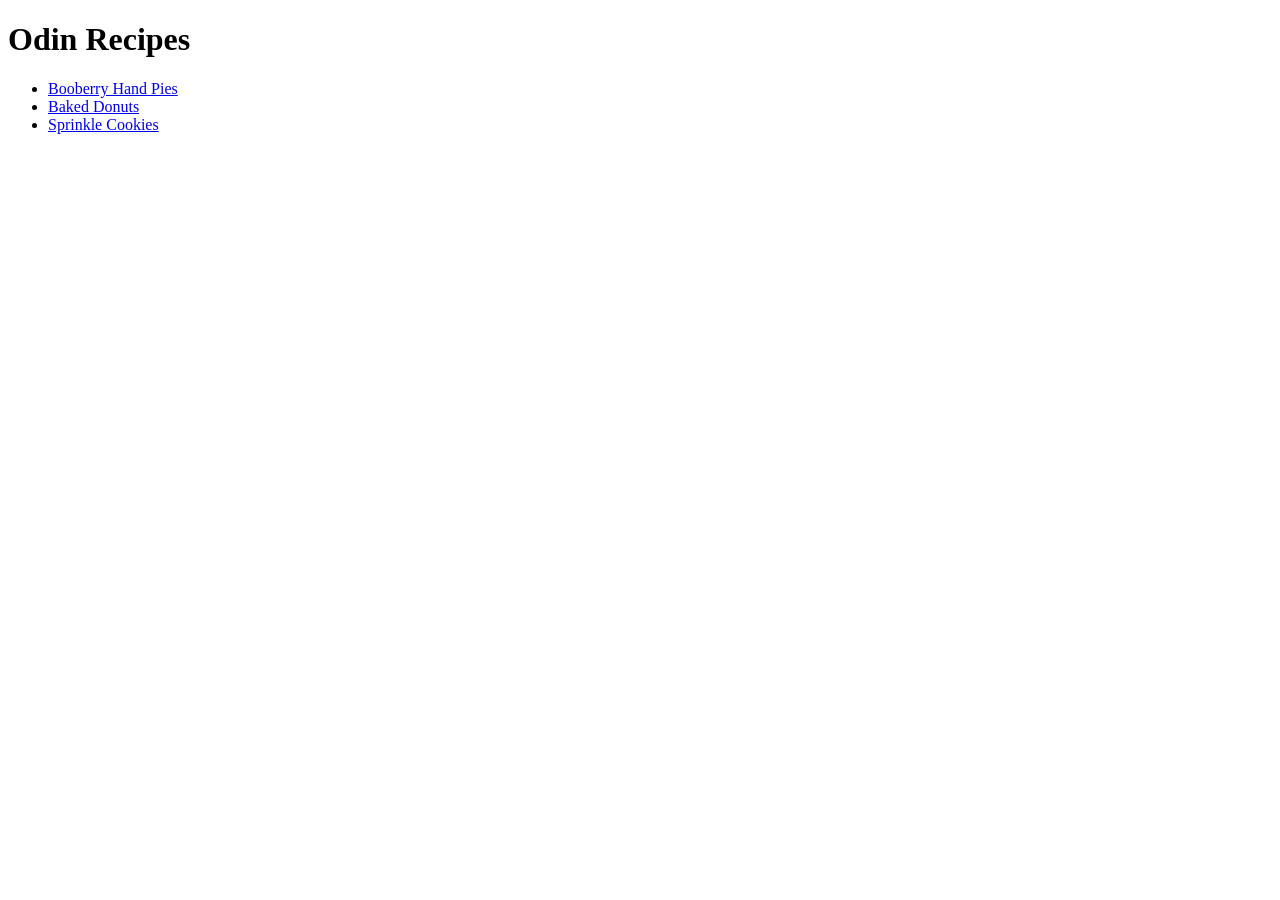
<file: index.html>
<!DOCTYPE html>
<html lang="en">
<head>
    <meta charset="UTF-8">
    <meta name="viewport" content="width=device-width, initial-scale=1.0">
    <title>Odin Recipes</title>
</head>
<body>
    <h1>Odin Recipes</h1>
    <ul>
        <li><a href="recipes/hand-pies.html">Booberry Hand Pies</a></li>
        <li><a href="recipes/baked-donuts.html">Baked Donuts</a></li>
        <li><a href="recipes/sprinkle-cookies.html">Sprinkle Cookies</a></li>
    </ul>
</body>
</html>
</file>
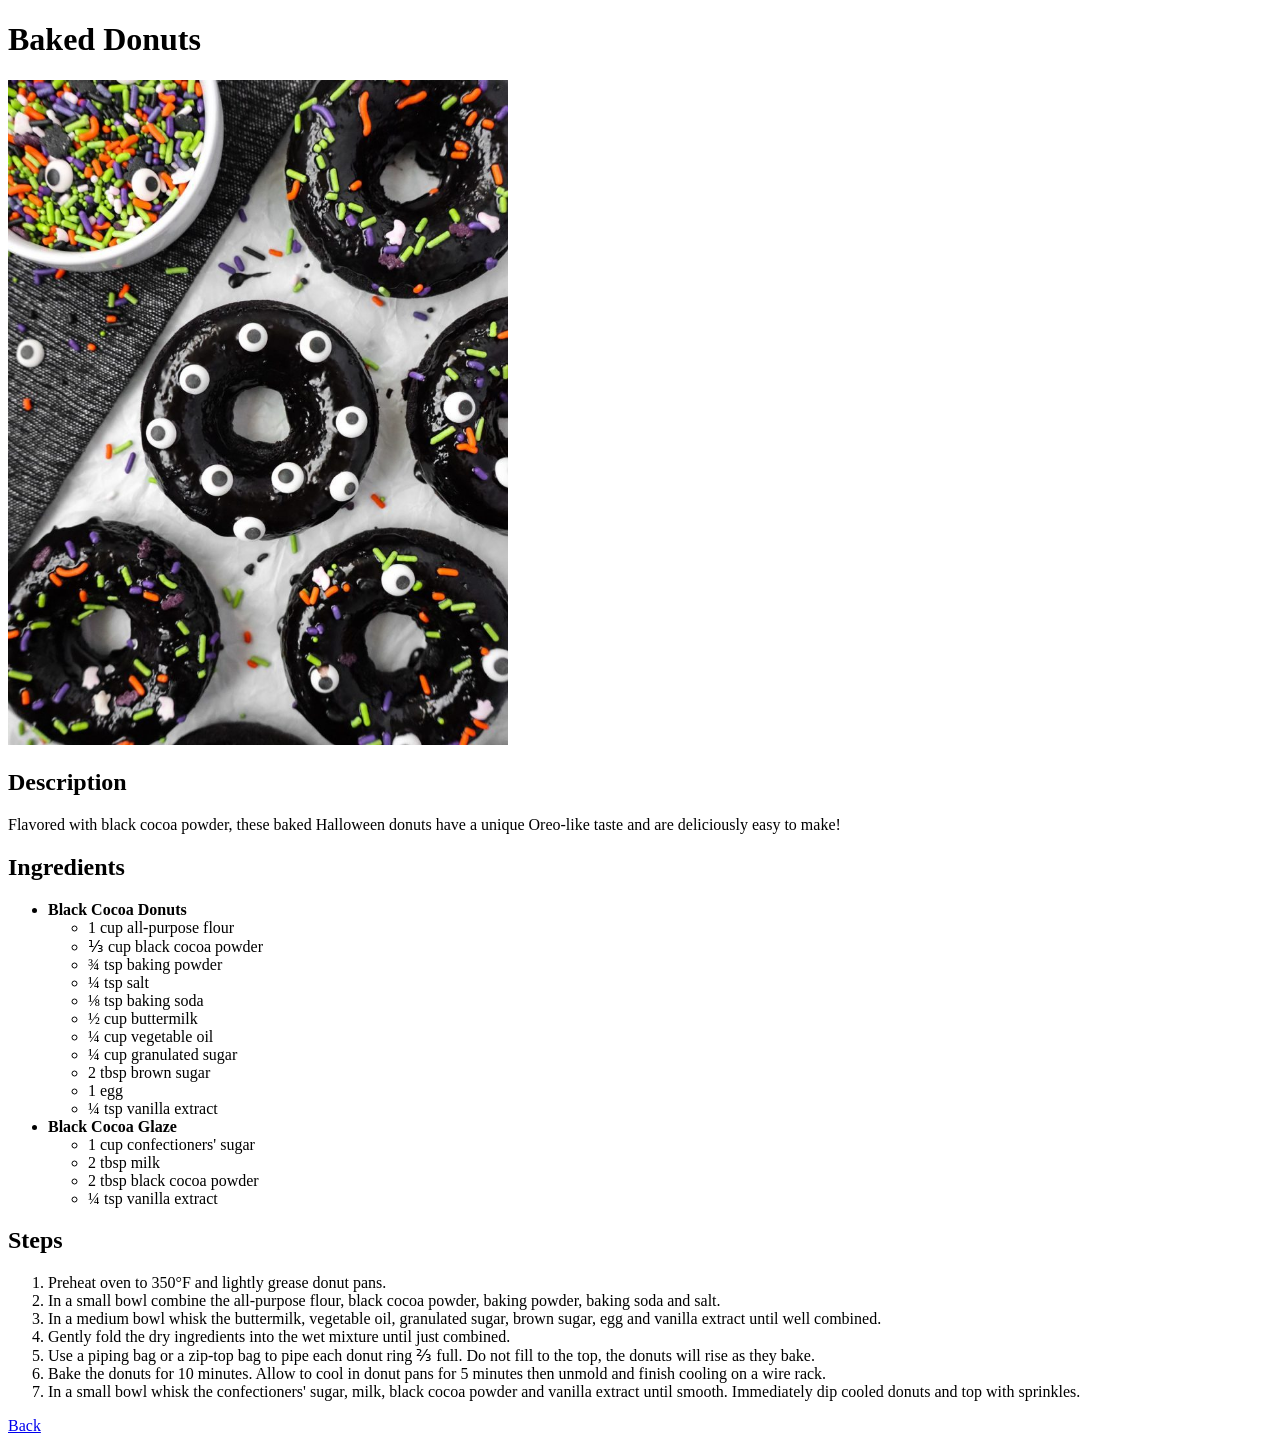
<file: recipes/baked-donuts.html>
<!DOCTYPE html>
<html lang="en">
<head>
    <meta charset="UTF-8">
    <meta name="viewport" content="width=device-width, initial-scale=1.0">
    <title>Baked Donuts</title>
</head>
<body>
    <h1>Baked Donuts</h1>
    <img src="../images/baked-donuts.jpg" alt="Baked Halloween Donuts topped with black cocoa glaze and some sprinkles" width="500" height="665">
    <h2>Description</h2>
    <p>Flavored with black cocoa powder, these baked Halloween donuts have a unique Oreo-like taste and are deliciously easy to make!</p>
    <h2>Ingredients</h2>
    <ul>
        <li><b>Black Cocoa Donuts</b>
            <ul>
                <li>1 cup all-purpose flour</li>
                <li>⅓ cup black cocoa powder</li>
                <li>¾ tsp baking powder</li>
                <li>¼ tsp salt</li>
                <li>⅛ tsp baking soda</li>
                <li>½ cup buttermilk</li>
                <li>¼ cup vegetable oil</li>
                <li>¼ cup granulated sugar</li>
                <li>2 tbsp brown sugar</li>
                <li>1 egg</li>
                <li>¼ tsp vanilla extract</li>
            </ul>
        </li>
        <li><b>Black Cocoa Glaze</b>
            <ul>
                <li>1 cup confectioners' sugar</li>
                <li>2 tbsp milk</li>
                <li>2 tbsp black cocoa powder</li>
                <li>¼ tsp vanilla extract</li>
            </ul>
        </li>
    </ul>
    <h2>Steps</h2>
    <ol>
        <li>Preheat oven to 350°F and lightly grease donut pans.</li>
        <li>In a small bowl combine the all-purpose flour, black cocoa powder, baking powder, baking soda and salt.</li>
        <li>In a medium bowl whisk the buttermilk, vegetable oil, granulated sugar, brown sugar, egg and vanilla extract until well combined.</li>
        <li>Gently fold the dry ingredients into the wet mixture until just combined.</li>
        <li>Use a piping bag or a zip-top bag to pipe each donut ring ⅔ full. Do not fill to the top, the donuts will rise as they bake.</li>
        <li>Bake the donuts for 10 minutes. Allow to cool in donut pans for 5 minutes then unmold and finish cooling on a wire rack.</li>
        <li>In a small bowl whisk the confectioners' sugar, milk, black cocoa powder and vanilla extract until smooth. Immediately dip cooled donuts and top with sprinkles.</li>
    </ol>
    <a href="../index.html">Back</a>
</body>
</html>
</file>
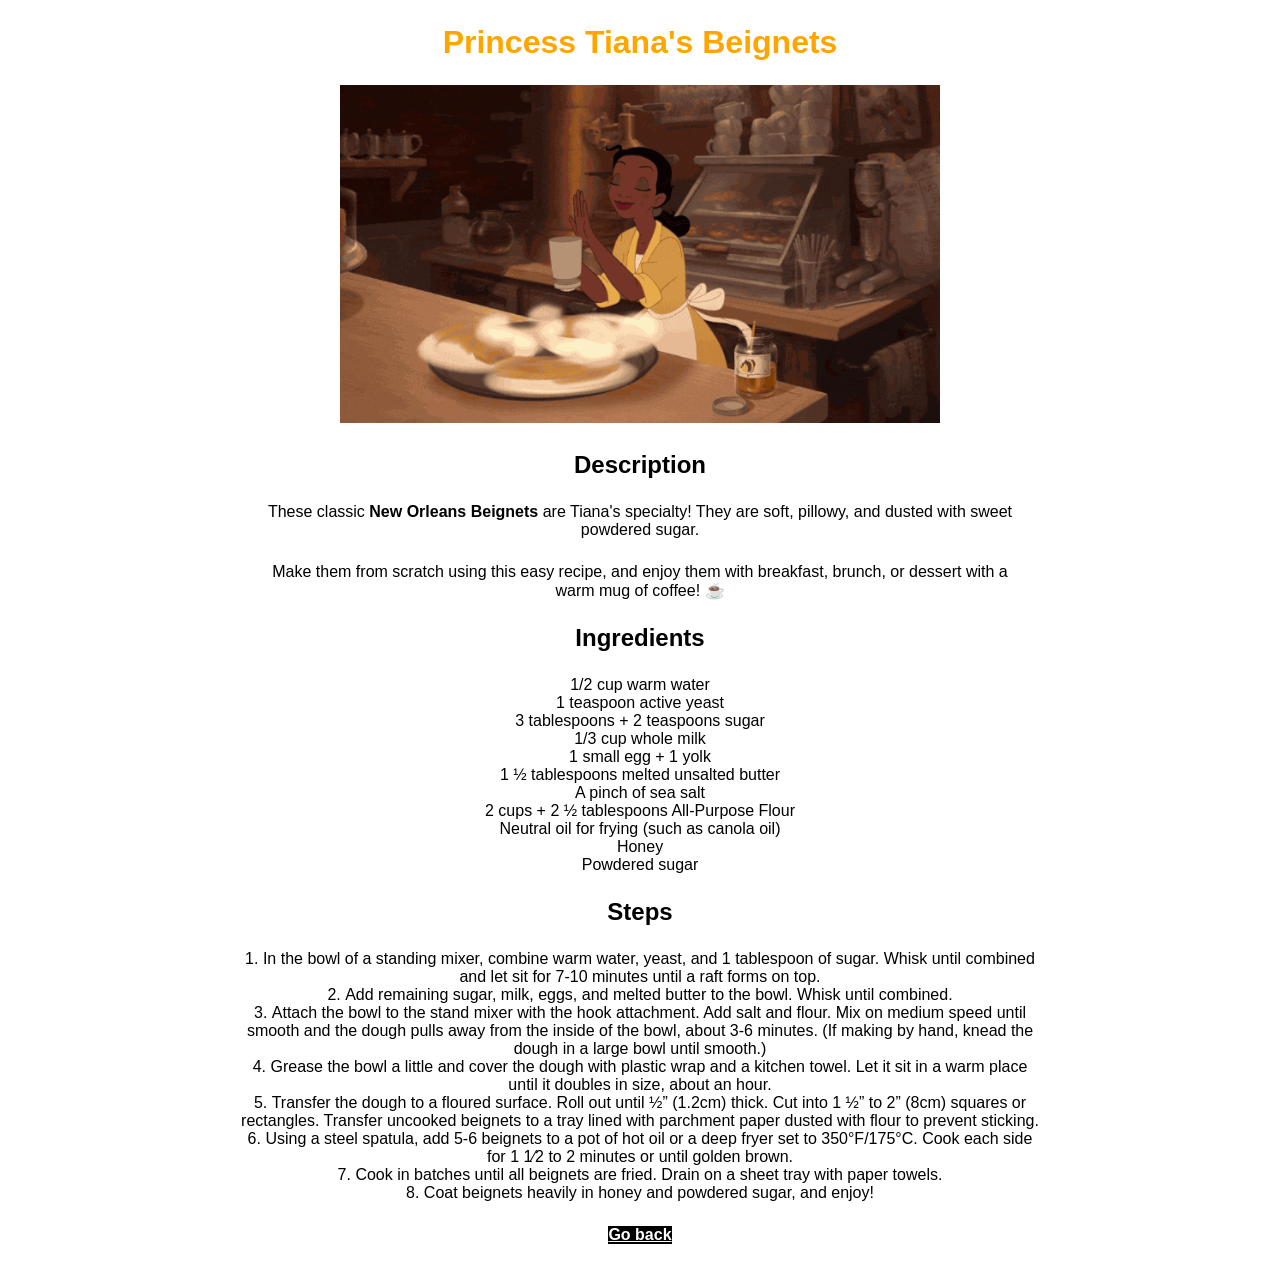
<file: recipes/beignets.html>
<!DOCTYPE html>
<html lang="en">

<head>
    <meta charset="UTF-8">
    <meta name="viewport" content="width=device-width, initial-scale=1.0">
    <title>Beignets</title>
    <link rel="stylesheet" href="../css/style.css">
</head>

<body>
    <h1 class="tiana-title">Princess Tiana's Beignets</h1>
    <img src="../assets/the-princess-and-the-frog.gif" alt="Tiana from The Princess and the Frog making beignets"
        width="600" height="338">
    <h2>Description</h2>
    <p>These classic <b>New Orleans Beignets</b> are Tiana's specialty! They are soft, pillowy, and dusted with
        sweet powdered sugar.</p>
    <p>Make them from scratch using this easy recipe, and enjoy them with breakfast, brunch, or
        dessert with a warm mug of coffee! ☕</p>
    <h2>Ingredients</h2>
    <ul>
        <li>1/2 cup warm water</li>
        <li>1 teaspoon active yeast</li>
        <li>3 tablespoons + 2 teaspoons sugar</li>
        <li>1/3 cup whole milk</li>
        <li>1 small egg + 1 yolk</li>
        <li>1 ½ tablespoons melted unsalted butter</li>
        <li>A pinch of sea salt</li>
        <li>2 cups + 2 ½ tablespoons All-Purpose Flour</li>
        <li>Neutral oil for frying (such as canola oil)</li>
        <li>Honey</li>
        <li>Powdered sugar</li>
    </ul>
    <h2>Steps</h2>
    <ol>
        <li>In the bowl of a standing mixer, combine warm water, yeast, and 1 tablespoon of sugar. Whisk until combined
            and let sit for 7-10 minutes until a raft forms on top.</li>
        <li>Add remaining sugar, milk, eggs, and melted butter to the bowl. Whisk until combined.</li>
        <li>Attach the bowl to the stand mixer with the hook attachment. Add salt and flour. Mix on medium speed until
            smooth and the dough pulls away from the inside of the bowl, about 3-6 minutes. (If making by hand, knead
            the dough in a large bowl until smooth.)</li>
        <li>Grease the bowl a little and cover the dough with plastic wrap and a kitchen towel. Let it sit in a warm
            place until it doubles in size, about an hour.</li>
        <li>Transfer the dough to a floured surface. Roll out until ½” (1.2cm) thick. Cut into 1 ½” to 2” (8cm) squares
            or rectangles. Transfer uncooked beignets to a tray lined with parchment paper dusted with flour to prevent
            sticking.</li>
        <li>Using a steel spatula, add 5-6 beignets to a pot of hot oil or a deep fryer set to 350°F/175°C.
            Cook each side for 1 1⁄2 to 2 minutes or until golden brown.</li>
        <li>Cook in batches until all beignets are fried. Drain on a sheet tray with paper towels.</li>
        <li>Coat beignets heavily in honey and powdered sugar, and enjoy!</li>
    </ol>
    <a href="../index.html" class="back">Go back</a>
</body>

</html>
</file>
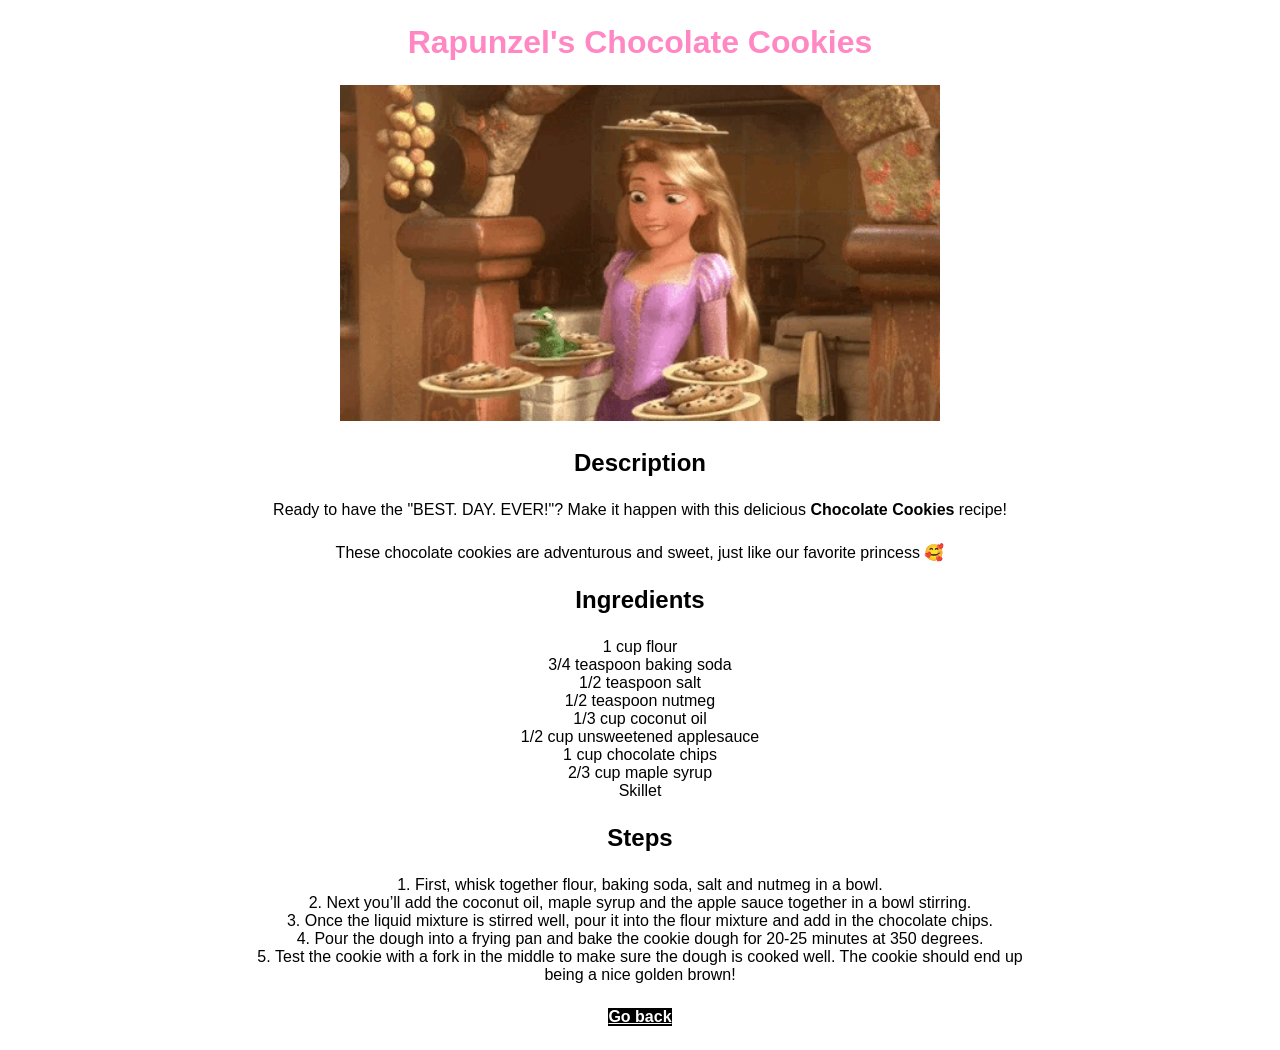
<file: recipes/cookies.html>
<!DOCTYPE html>
<html lang="en">

<head>
    <meta charset="UTF-8">
    <meta name="viewport" content="width=device-width, initial-scale=1.0">
    <title>Cookies</title>
    <link rel="stylesheet" href="../css/style.css">
</head>

<body>
    <h1 class="rapunzel-title">Rapunzel's Chocolate Cookies</h1>
    <img src="../assets/tangled.gif" alt="Rapunzel from Tangled baking chocolate chip cookies" width="600" height="336">
    <h2>Description</h2>
    <p>Ready to have the "BEST. DAY. EVER!"? Make it happen with this delicious <b>Chocolate Cookies</b>
        recipe!
    </p>
    <p>These chocolate cookies are adventurous and sweet, just like our favorite princess 🥰
    </p>
    <h2>Ingredients</h2>
    <ul>
        <li>1 cup flour </li>
        <li>3/4 teaspoon baking soda</li>
        <li>1/2 teaspoon salt</li>
        <li>1/2 teaspoon nutmeg </li>
        <li>1/3 cup coconut oil </li>
        <li>1/2 cup unsweetened applesauce </li>
        <li>1 cup chocolate chips </li>
        <li>2/3 cup maple syrup </li>
        <li>Skillet</li>
    </ul>
    <h2>Steps</h2>
    <ol>
        <li>First, whisk together flour, baking soda, salt and nutmeg in a bowl.</li>
        <li>Next you’ll add the coconut oil, maple syrup and the apple sauce together in a bowl stirring. </li>
        <li>Once the liquid mixture is stirred well, pour it into the flour mixture and add in the chocolate chips.</li>
        <li>Pour the dough into a frying pan and bake the cookie dough for 20-25 minutes at 350 degrees.</li>
        <li>Test the cookie with a fork in the middle to make sure the dough is cooked well. The cookie should end up
            being a nice golden brown!</li>
    </ol>
    <a href="../index.html" class="back">Go back</a>
</body>

</html>
</file>
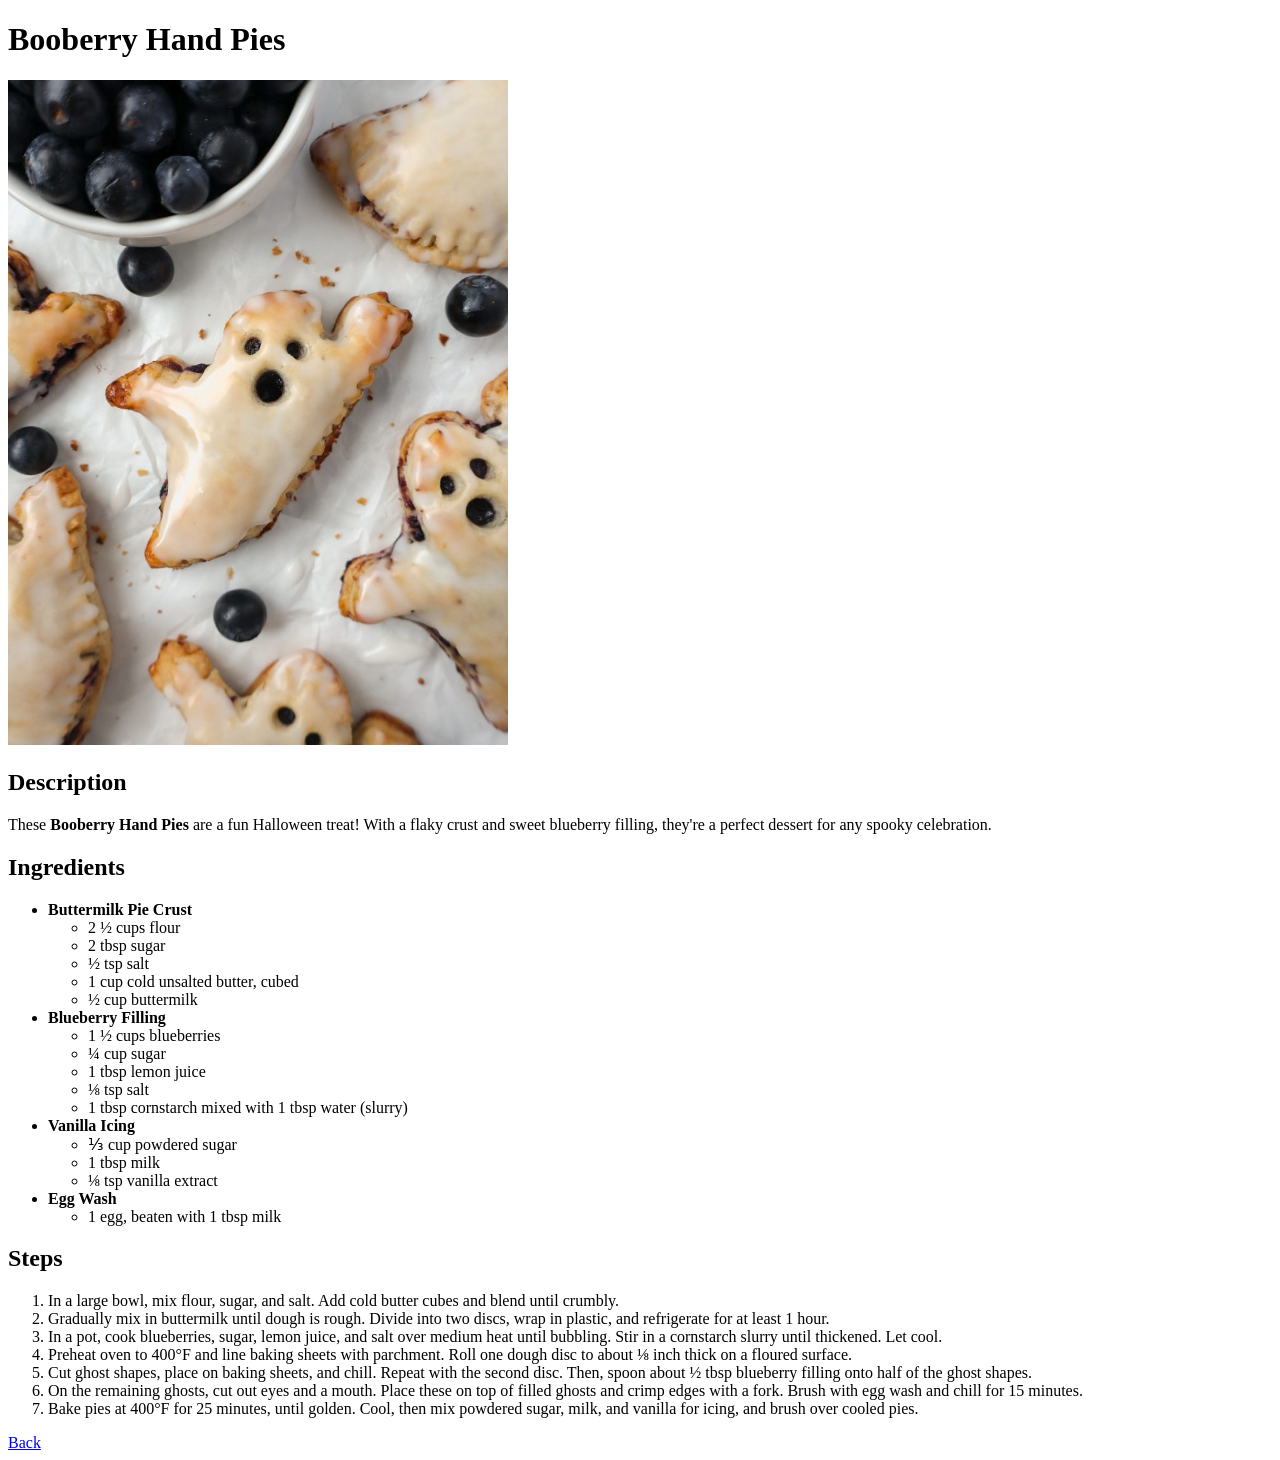
<file: recipes/hand-pies.html>
<!DOCTYPE html>
<html lang="en">
<head>
    <meta charset="UTF-8">
    <meta name="viewport" content="width=device-width, initial-scale=1.0">
    <title>Booberry Hand Pies</title>
</head>
<body>
    <h1>Booberry Hand Pies</h1>
    <img src="../images/hand-pies.jpg" alt="Some Ghost shaped Booberry Hand Pies with vanilla icing" width="500" height="665">
    <h2>Description</h2>
    <p>These <b>Booberry Hand Pies</b> are a fun Halloween treat! With a flaky crust and sweet blueberry filling, they're a perfect dessert for any spooky celebration.</p>
    <h2>Ingredients</h2>
    <ul>
        <li><b>Buttermilk Pie Crust</b>
            <ul>
                <li>2 ½ cups flour</li>
                <li>2 tbsp sugar</li>
                <li>½ tsp salt</li>
                <li>1 cup cold unsalted butter, cubed</li>
                <li>½ cup buttermilk</li>
            </ul>
        </li>
        <li><b>Blueberry Filling</b>
            <ul>
                <li>1 ½ cups blueberries</li>
                <li>¼ cup sugar</li>
                <li>1 tbsp lemon juice</li>
                <li>⅛ tsp salt</li>
                <li>1 tbsp cornstarch mixed with 1 tbsp water (slurry)</li>
            </ul>
        </li>
        <li><b>Vanilla Icing</b>
            <ul>
                <li>⅓ cup powdered sugar</li>
                <li>1 tbsp milk</li>
                <li>⅛ tsp vanilla extract</li>
            </ul>
        </li>
        <li><b>Egg Wash</b>
            <ul>
                <li>1 egg, beaten with 1 tbsp milk</li>
            </ul>
        </li>
    </ul>
    <h2>Steps</h2>
    <ol>
        <li>In a large bowl, mix flour, sugar, and salt. Add cold butter cubes and blend until crumbly.</li>
        <li>Gradually mix in buttermilk until dough is rough. Divide into two discs, wrap in plastic, and refrigerate for at least 1 hour.</li>
        <li>In a pot, cook blueberries, sugar, lemon juice, and salt over medium heat until bubbling. Stir in a cornstarch slurry until thickened. Let cool.</li>
        <li>Preheat oven to 400°F and line baking sheets with parchment. Roll one dough disc to about ⅛ inch thick on a floured surface.</li>
        <li>Cut ghost shapes, place on baking sheets, and chill. Repeat with the second disc. Then, spoon about ½ tbsp blueberry filling onto half of the ghost shapes.</li>
        <li>On the remaining ghosts, cut out eyes and a mouth. Place these on top of filled ghosts and crimp edges with a fork. Brush with egg wash and chill for 15 minutes.</li>
        <li>Bake pies at 400°F for 25 minutes, until golden. Cool, then mix powdered sugar, milk, and vanilla for icing, and brush over cooled pies.</li>
    </ol>
    <a href="../index.html">Back</a>
</body>
</html>
</file>
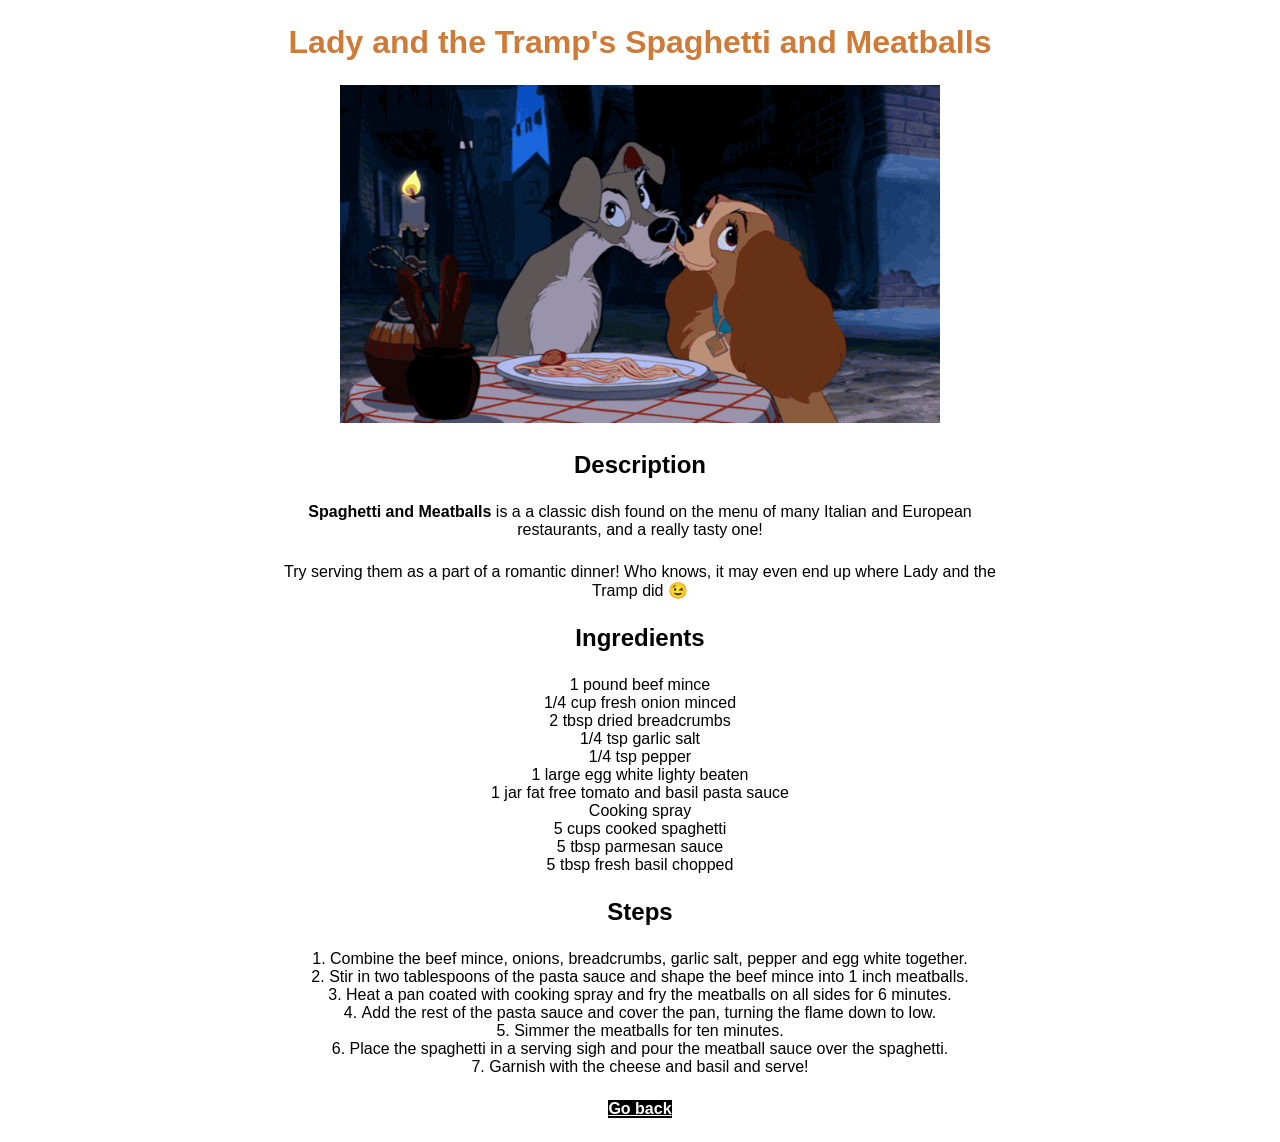
<file: recipes/spaghetti.html>
<!DOCTYPE html>
<html lang="en">

<head>
    <meta charset="UTF-8">
    <meta name="viewport" content="width=device-width, initial-scale=1.0">
    <title>Spaghetti</title>
    <link rel="stylesheet" href="../css/style.css">
</head>

<body>
    <h1 class="lady-title">Lady and the Tramp's Spaghetti and Meatballs</h1>
    <img src="../assets/lady-and-the-tramp.gif" alt="The Lady and the Tramp romantically sharing a plate of spaghetti"
        width="600" height="338">
    <h2>Description</h2>
    <p><b>Spaghetti and Meatballs</b> is a a classic dish found on the menu of many Italian and European
        restaurants, and a really tasty one!
    </p>
    <p>Try serving them as a part of a romantic dinner! Who knows, it may even end up where Lady and the Tramp did 😉
    </p>
    <h2>Ingredients</h2>
    <ul>
        <li>1 pound beef mince</li>
        <li>1/4 cup fresh onion minced</li>
        <li>2 tbsp dried breadcrumbs</li>
        <li>1/4 tsp garlic salt</li>
        <li>1/4 tsp pepper</li>
        <li>1 large egg white lighty beaten</li>
        <li>1 jar fat free tomato and basil pasta sauce</li>
        <li>Cooking spray</li>
        <li>5 cups cooked spaghetti</li>
        <li>5 tbsp parmesan sauce</li>
        <li>5 tbsp fresh basil chopped</li>
    </ul>
    <h2>Steps</h2>
    <ol>
        <li>Combine the beef mince, onions, breadcrumbs, garlic salt, pepper and egg white together.</li>
        <li>Stir in two tablespoons of the pasta sauce and shape the beef mince into 1 inch meatballs.</li>
        <li>Heat a pan coated with cooking spray and fry the meatballs on all sides for 6 minutes.</li>
        <li>Add the rest of the pasta sauce and cover the pan, turning the flame down to low. </li>
        <li>Simmer the meatballs for ten minutes.</li>
        <li>Place the spaghetti in a serving sigh and pour the meatball sauce over the spaghetti.</li>
        <li>Garnish with the cheese and basil and serve!</li>
    </ol>
    <a href="../index.html" class="back">Go back</a>
</body>

</html>
</file>
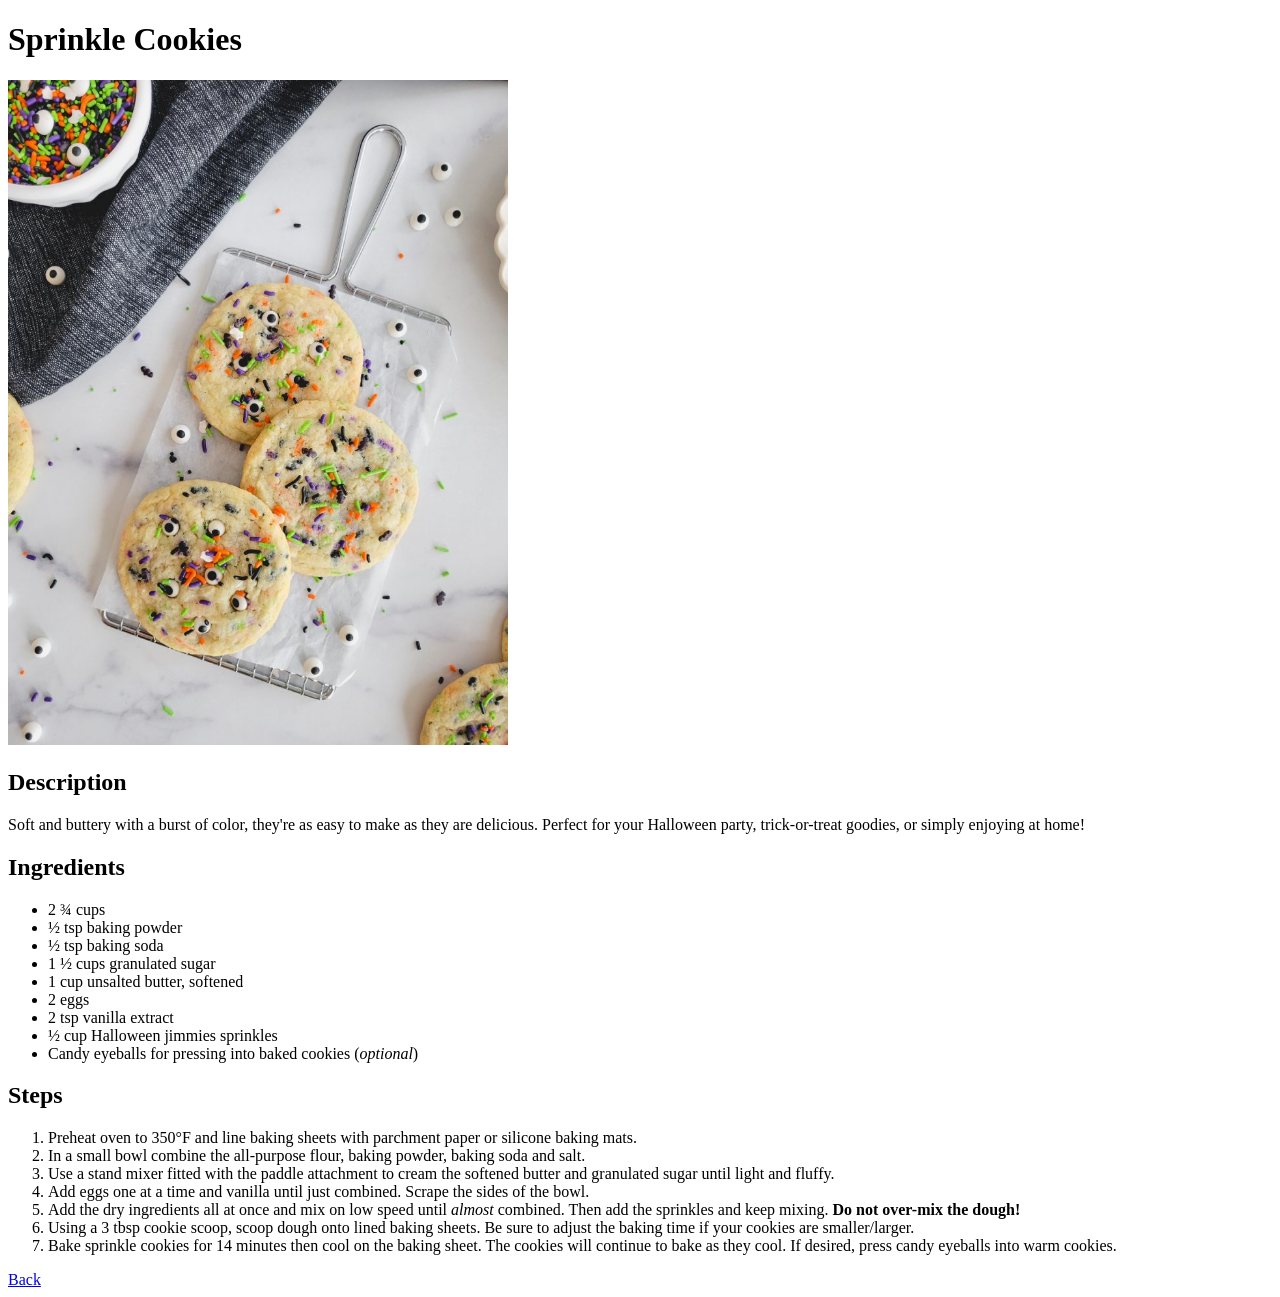
<file: recipes/sprinkle-cookies.html>
<!DOCTYPE html>
<html lang="en">
<head>
    <meta charset="UTF-8">
    <meta name="viewport" content="width=device-width, initial-scale=1.0">
    <title>Sprinkle Cookies</title>
</head>
<body>
    <h1>Sprinkle Cookies</h1>
    <img src="../images/sprinkle-cookies.jpg" alt="Halloween Sprinkle Cookies decorated with candy eyeballs" width="500" height="665"> 
    <h2>Description</h2>
    <p>Soft and buttery with a burst of color, they're as easy to make as they are delicious. Perfect for your Halloween party, trick-or-treat goodies, or simply enjoying at home!</p>
    <h2>Ingredients</h2>
    <ul>
        <li>2 ¾ cups</li>
        <li>½ tsp baking powder</li>
        <li>½ tsp baking soda</li>
        <li>1 ½ cups granulated sugar</li>
        <li>1 cup unsalted butter, softened</li>
        <li>2 eggs</li>
        <li>2 tsp vanilla extract</li>
        <li>½ cup Halloween jimmies sprinkles</li>
        <li>Candy eyeballs for pressing into baked cookies (<i>optional</i>)</li>
    </ul>
    <h2>Steps</h2>
    <ol>
        <li>Preheat oven to 350°F and line baking sheets with parchment paper or silicone baking mats.</li>
        <li>In a small bowl combine the all-purpose flour, baking powder, baking soda and salt.</li>
        <li>Use a stand mixer fitted with the paddle attachment to cream the softened butter and granulated sugar until light and fluffy.</li>
        <li>Add eggs one at a time and vanilla until just combined. Scrape the sides of the bowl.</li>
        <li>Add the dry ingredients all at once and mix on low speed until <em>almost</em> combined. Then add the sprinkles and keep mixing. <strong>Do not over-mix the dough!</strong></li>
        <li>Using a 3 tbsp cookie scoop, scoop dough onto lined baking sheets. Be sure to adjust the baking time if your cookies are smaller/larger.</li>
        <li>Bake sprinkle cookies for 14 minutes then cool on the baking sheet. The cookies will continue to bake as they cool. If desired, press candy eyeballs into warm cookies.</li>
    </ol>
    <a href="../index.html">Back</a>
</body>
</html>
</file>
<file: css/style.css>
* {
  margin: 0;
  padding: 0;
  font-family: Arial, Helvetica, sans-serif;
}

.odin-title {
  color: #ff4500;
}

.tiana-title {
  color: #ffa500;
}

.lady-title {
  color: #cf7b37;
}

.rapunzel-title {
  color: #ff87c3;
}

.back {
  background-color: black;
  color: white;
  font-weight: bold;
  display: inline-block;
}

body {
  width: 800px;
  text-align: center;
  margin: 0 auto;
}

ul li {
  list-style: none;
}

ol li {
  list-style-position: inside;
}

p,
h1,
h2,
.back {
  margin: 24px;
}
</file>
